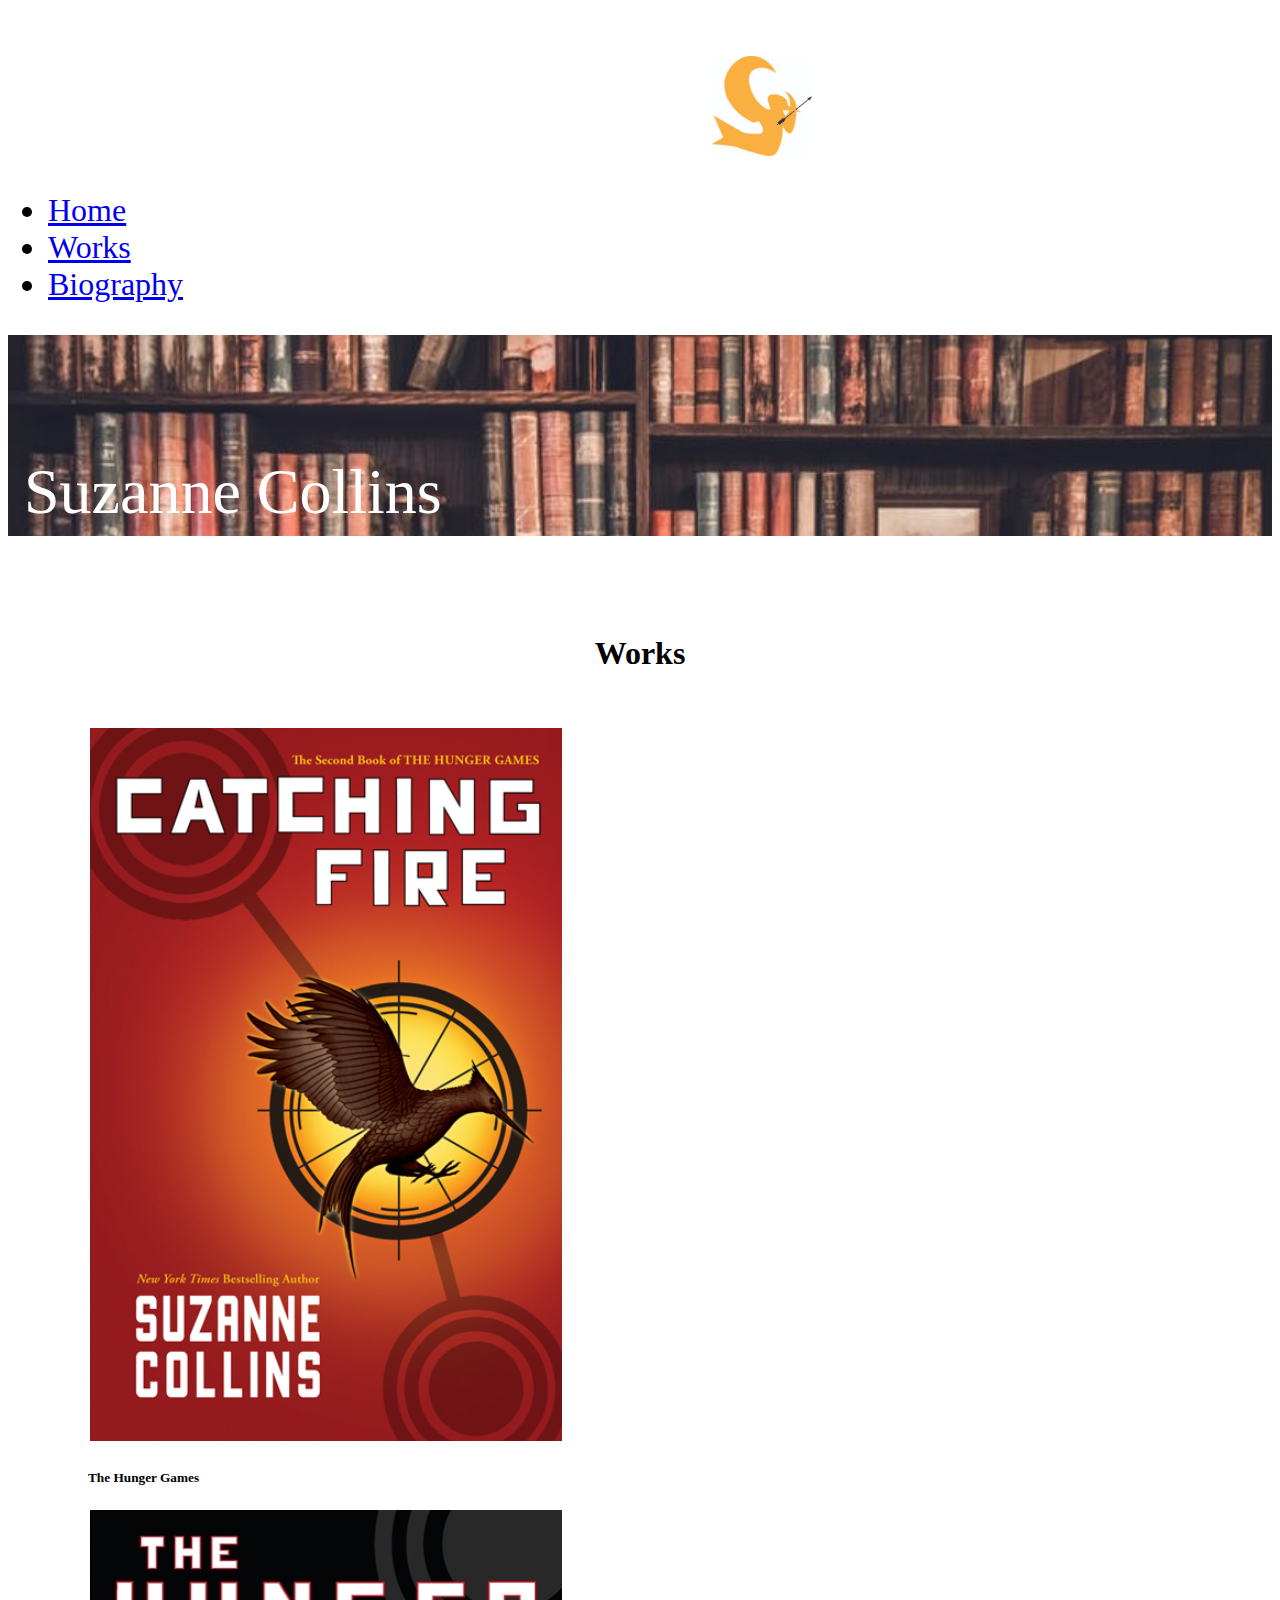
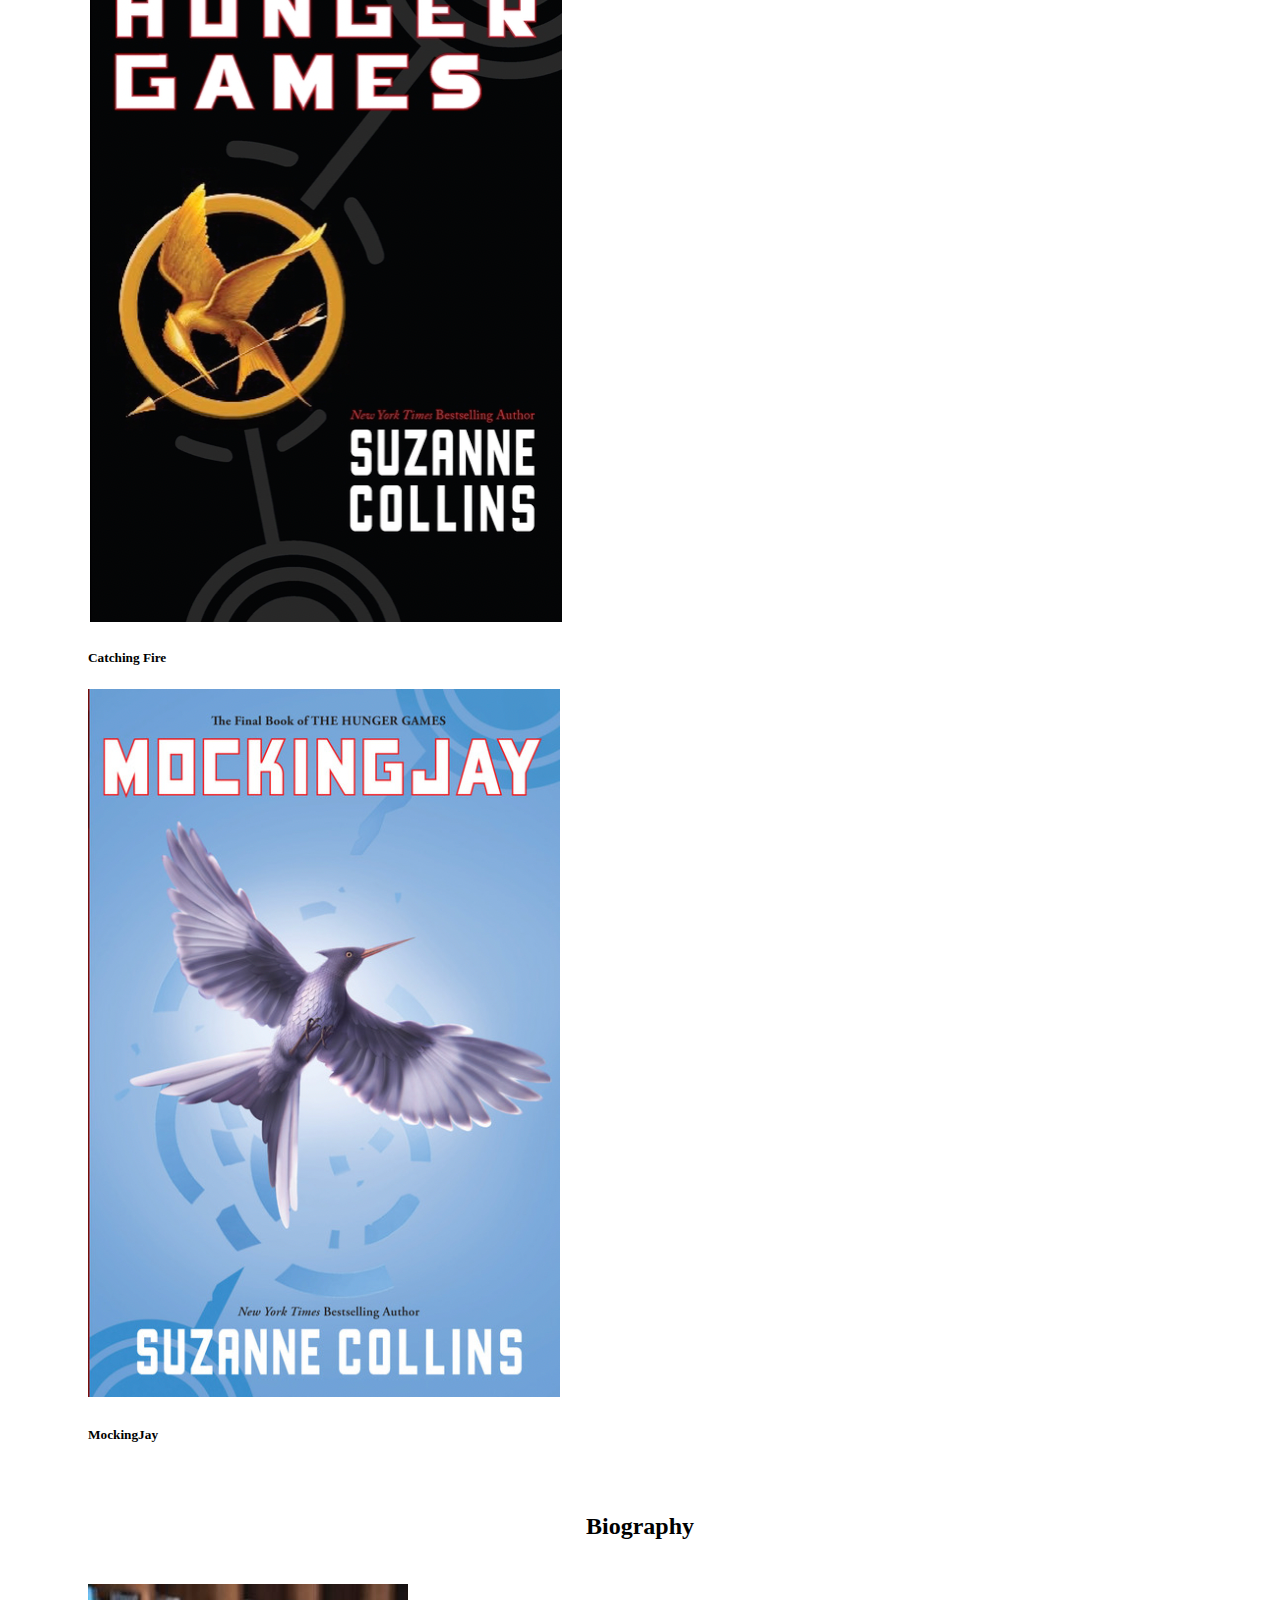
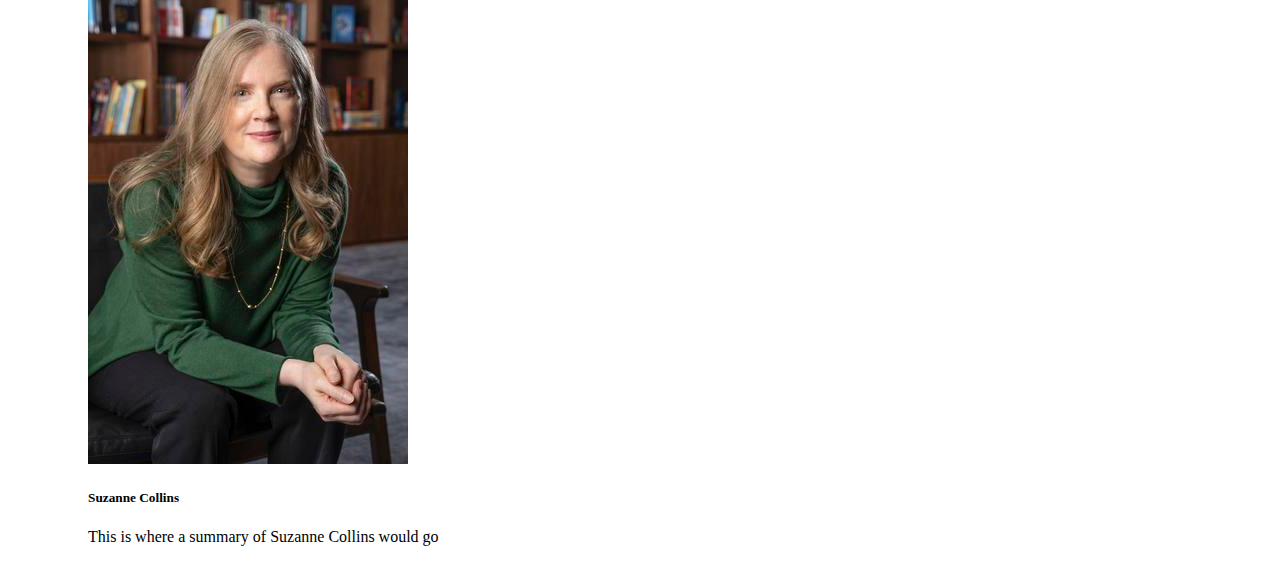
<file: CCSprint 3/index.html>
<!doctype html>
<html lang="en">
  <head>
    <meta charset="utf-8">
    <meta name="viewport" content="width=device-width, initial-scale=1">
    <meta name="description" content="YOUR DESCRIPTION HERE">
    <meta name="author" content="YOUR NAME HERE">
    <title>Suzanne Collins</title>

    <!-- LOAD BOOTSTRAP CSS - DO NOT DELETE -->
    <link href="https://cdn.jsdelivr.net/npm/bootstrap@5.2.2/dist/css/bootstrap.min.css" rel="stylesheet" integrity="sha384-Zenh87qX5JnK2Jl0vWa8Ck2rdkQ2Bzep5IDxbcnCeuOxjzrPF/et3URy9Bv1WTRi" crossorigin="anonymous">
    <!-- END LOADING BOOTSTRAP CSS -->

    
    <!-- Custom styles -->
    <link href="style.css" rel="stylesheet">
  </head>
  <body>
    
<!-- Start NAV -->

<div id="navlogo">
  <nav class="navbar bg-body-tertiary">
    <div class="container">
      <a class="navbar-brand" href="index.html">
        <img src="sforsuzanne.jpg" alt="Logo" width="100" height="100">
      </a>
    </div>
  </nav>
</div>

<div id="globalnav">
  <ul class="nav justify-content-center">
    <li class="nav-item">
      <a class="nav-link active" aria-current="page" href="#">Home</a>
    </li>
    <li class="nav-item">
      <a class="nav-link" href="#">Works</a>
    </li>
    <li class="nav-item">
      <a class="nav-link" href="#">Biography</a>
    </li>
  </ul>
</div>

<!-- End NAV -->

<!-- Start hero image -->

<div class="container">
  <img src="heroimage.jpg" alt="heroimage" style="width:100%;">
  <div class="bottom-left">Suzanne Collins</div>
</div>

<!-- End hero image -->

<h1>Works</h1>

<!-- Start Cards -->
<div id="allcards">
  <div class="row row-cols-1 row-cols-md-3 g-4">
    <div class="col">
      <div class="card h-99">
        <img src="catchingfire.png" class="card-img-top" alt="...">
        <div class="card-body">
          <h5 class="card-title">The Hunger Games</h5>
        </div>
      </div>
    </div>
    <div class="col">
      <div class="card h-100">
        <img src="thehungergames.png" class="card-img-top" alt="...">
        <div class="card-body">
          <h5 class="card-title">Catching Fire</h5>
        </div>
      </div>
    </div>
    <div class="col">
      <div class="card h-100">
        <img src="mockingjay.png" class="card-img-top" alt="...">
        <div class="card-body">
          <h5 class="card-title">MockingJay</h5>
        </div>
      </div>
    </div>
  </div>
</div>

<!-- End Cards -->
<h2> Biography </h2>
<div id="biocard">
  <div class="card mb-3" style="max-width: 1350px;">
    <div class="row g-0">
      <div class="col-md-4">
        <img src="collinsbio.jpg" class="img-fluid rounded-start" alt="...">
      </div>
      <div class="col-md-8">
        <div class="card-body">
          <h5 class="card-title">Suzanne Collins</h5>
          <p class="card-text">This is where a summary of Suzanne Collins would go</p>
        </div>
      </div>
    </div>
  </div>
</div>

<!-- LOAD BOOTSTRAP JAVASCRIPT - DO NOT DELETE -->
<script src="https://cdn.jsdelivr.net/npm/bootstrap@5.2.2/dist/js/bootstrap.bundle.min.js" integrity="sha384-OERcA2EqjJCMA+/3y+gxIOqMEjwtxJY7qPCqsdltbNJuaOe923+mo//f6V8Qbsw3" crossorigin="anonymous"></script>
<!-- END LOADING BOOTSTRAP JAVASCRIPT -->
      
  </body>
</html>
</file>
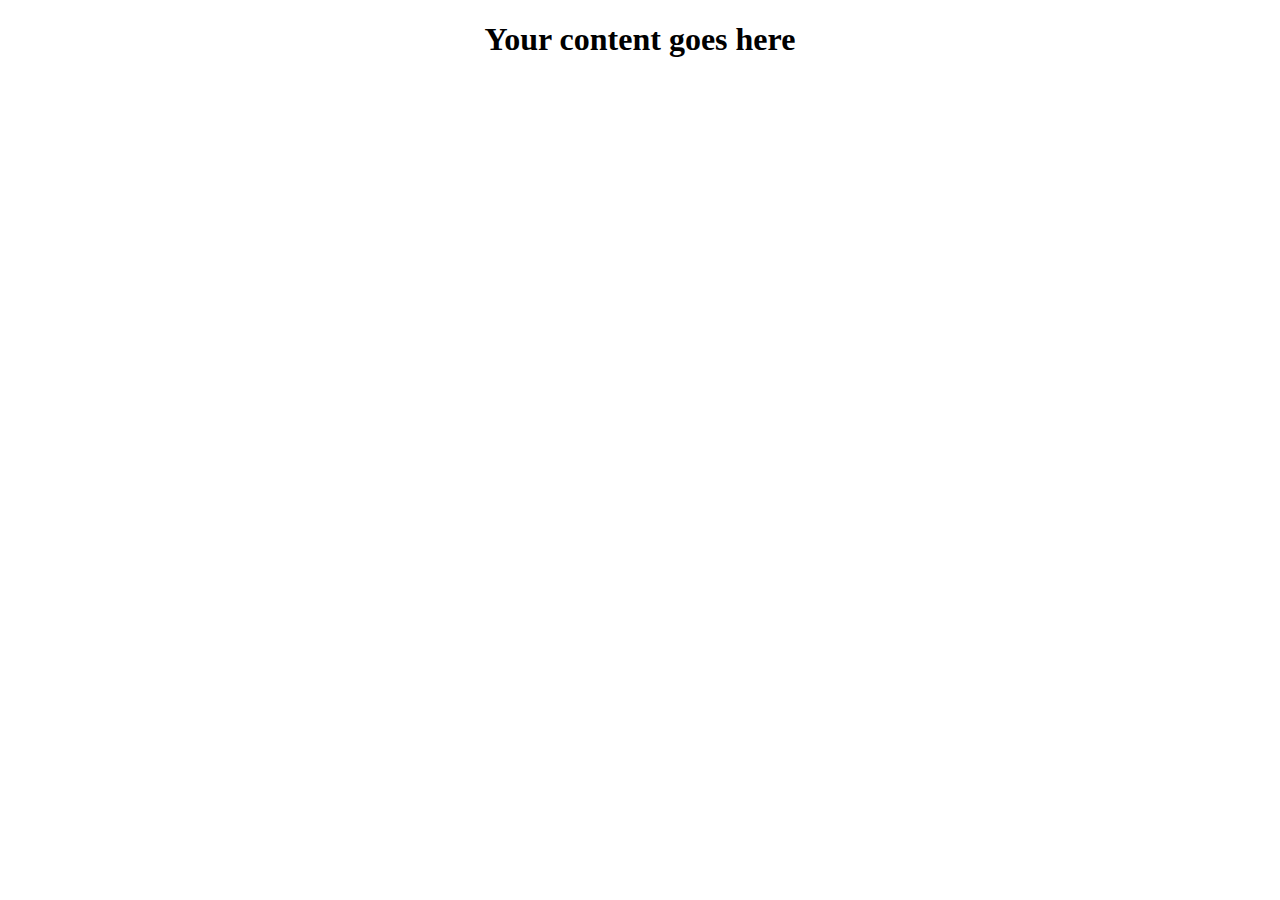
<file: CCSprint 3/secondpage.html>
<!doctype html>
<html lang="en">
  <head>
    <meta charset="utf-8">
    <meta name="viewport" content="width=device-width, initial-scale=1">
    <meta name="description" content="YOUR DESCRIPTION HERE">
    <meta name="author" content="YOUR NAME HERE">
    <title>Starter Template · Bootstrap v5.2</title>

    <!-- LOAD BOOTSTRAP CSS - DO NOT DELETE -->
    <link href="https://cdn.jsdelivr.net/npm/bootstrap@5.2.2/dist/css/bootstrap.min.css" rel="stylesheet" integrity="sha384-Zenh87qX5JnK2Jl0vWa8Ck2rdkQ2Bzep5IDxbcnCeuOxjzrPF/et3URy9Bv1WTRi" crossorigin="anonymous">
    <!-- END LOADING BOOTSTRAP CSS -->

    <!-- Custom styles -->
    <link href="style.css" rel="stylesheet">
  </head>
  <body>
    
<h1>Your content goes here</h1>

<!-- LOAD BOOTSTRAP JAVASCRIPT - DO NOT DELETE -->
<script src="https://cdn.jsdelivr.net/npm/bootstrap@5.2.2/dist/js/bootstrap.bundle.min.js" integrity="sha384-OERcA2EqjJCMA+/3y+gxIOqMEjwtxJY7qPCqsdltbNJuaOe923+mo//f6V8Qbsw3" crossorigin="anonymous"></script>
<!-- END LOADING BOOTSTRAP JAVASCRIPT -->
      
  </body>
</html>
</file>
<file: CCSprint 3/style.css>
#navlogo {
	justify-content: center;
	padding-left: 44em;
	padding-top: 3em;
}

#globalnav {
	font-size: 2em;
	color: black;
}

H1 {
	text-align: center;
	color: black;
	padding-bottom: 1em;
	}
H2 {
	padding-top: 2em;
	padding-bottom: 1em;
	text-align: center;
}

#biocard {
	padding-left: 5em;
}
#allcards {
	padding-right: 5em;
	Padding-left: 5em;
	margin: ;
}
.bottom-left {
  position: relative;
  bottom: 85px;
  left: 16px;
  font-size: 4em;
  color: white;
  }
</file>
